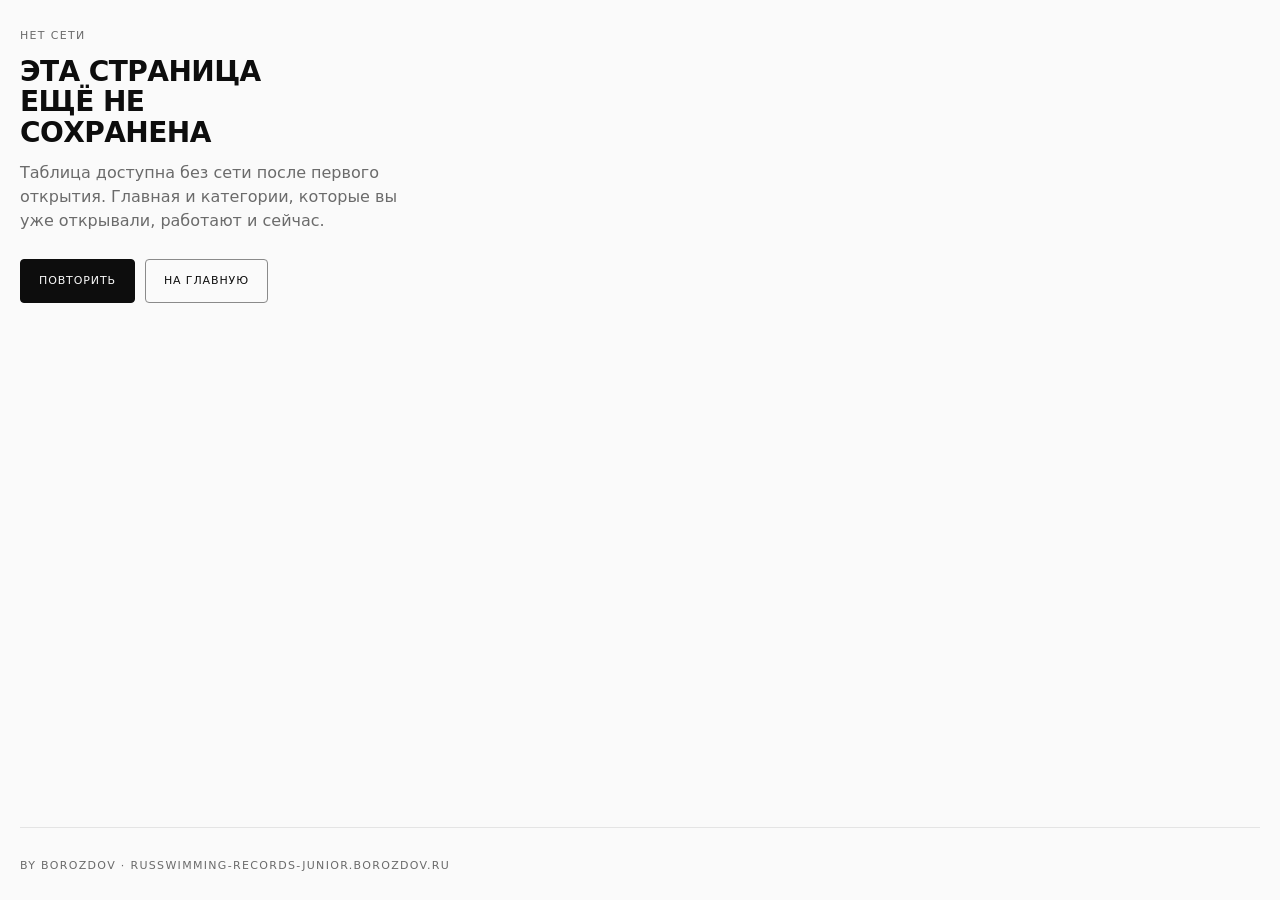
<file: public/offline.html>
<!doctype html>
<html lang="ru" class="no-js" data-theme="obsidian">
<head>
<meta charset="utf-8">
<meta name="viewport" content="width=device-width, initial-scale=1, viewport-fit=cover">
<meta name="theme-color" id="theme-color" content="#0d0d0d">
<script>
(function () {
  var d = document.documentElement;
  d.classList.remove("no-js");
  var lik = "obsidian";
  try {
    var saved = localStorage.getItem("lik");
    if (saved === "titan" || saved === "obsidian") lik = saved;
    else if (window.matchMedia("(prefers-color-scheme: light)").matches) lik = "titan";
  } catch (e) {}
  d.setAttribute("data-theme", lik);
  var m = document.getElementById("theme-color");
  if (m) m.setAttribute("content", lik === "titan" ? "#fafafa" : "#0d0d0d");
})();
</script>
<title>Нет сети — Юношеские рекорды России по плаванию</title>
<meta name="description" content="Нет соединения с сетью. Таблица рекордов откроется, когда связь вернётся.">
<meta name="robots" content="noindex">
<style>
:root,[data-theme=obsidian]{color-scheme:dark;--canvas:#0d0d0d;--ink:#fafafa;--slate:#8a8a8a;--strong:#6b6b6b;--hairline:#2e2e2e}
[data-theme=titan]{color-scheme:light;--canvas:#fafafa;--ink:#0d0d0d;--slate:#6b6b6b;--strong:#8a8a8a;--hairline:#e4e4e4}
*{box-sizing:border-box;margin:0}
body{min-height:100dvh;display:flex;flex-direction:column;background:var(--canvas);color:var(--ink);font:16px/1.5 Inter,ui-sans-serif,system-ui,-apple-system,"Segoe UI",Roboto,sans-serif;-webkit-font-smoothing:antialiased;padding:max(28px,env(safe-area-inset-top)) max(20px,env(safe-area-inset-right)) max(24px,env(safe-area-inset-bottom)) max(20px,env(safe-area-inset-left))}
.label{font-size:11px;font-weight:500;letter-spacing:.12em;text-transform:uppercase;color:var(--slate)}
h1{font-size:28px;line-height:1.1;letter-spacing:-.02em;text-transform:uppercase;margin:12px 0 12px;max-width:16ch}
p{color:var(--slate);max-width:38ch}
.row{display:flex;flex-wrap:wrap;gap:10px;margin-top:26px}
.btn{display:inline-flex;align-items:center;justify-content:center;min-height:44px;padding:0 18px;font:inherit;font-size:11px;font-weight:500;letter-spacing:.08em;text-transform:uppercase;color:var(--ink);background:transparent;border:1px solid var(--strong);border-radius:4px;text-decoration:none;cursor:pointer;-webkit-tap-highlight-color:transparent}
.btn-primary{background:var(--ink);color:var(--canvas);border-color:var(--ink)}
footer{margin-top:auto;padding-top:24px;border-top:1px solid var(--hairline)}
</style>
</head>
<body>
<main>
<p class="label">Нет сети</p>
<h1>Эта страница ещё не сохранена</h1>
<p>Таблица доступна без сети после первого открытия. Главная и категории, которые вы уже открывали, работают и сейчас.</p>
<div class="row"><button class="btn btn-primary" type="button" onclick="location.reload()">Повторить</button><a class="btn" href="/">На главную</a></div>
</main>
<footer><span class="label">By Borozdov · russwimming-records-junior.borozdov.ru</span></footer>
</body>
</html>
</file>
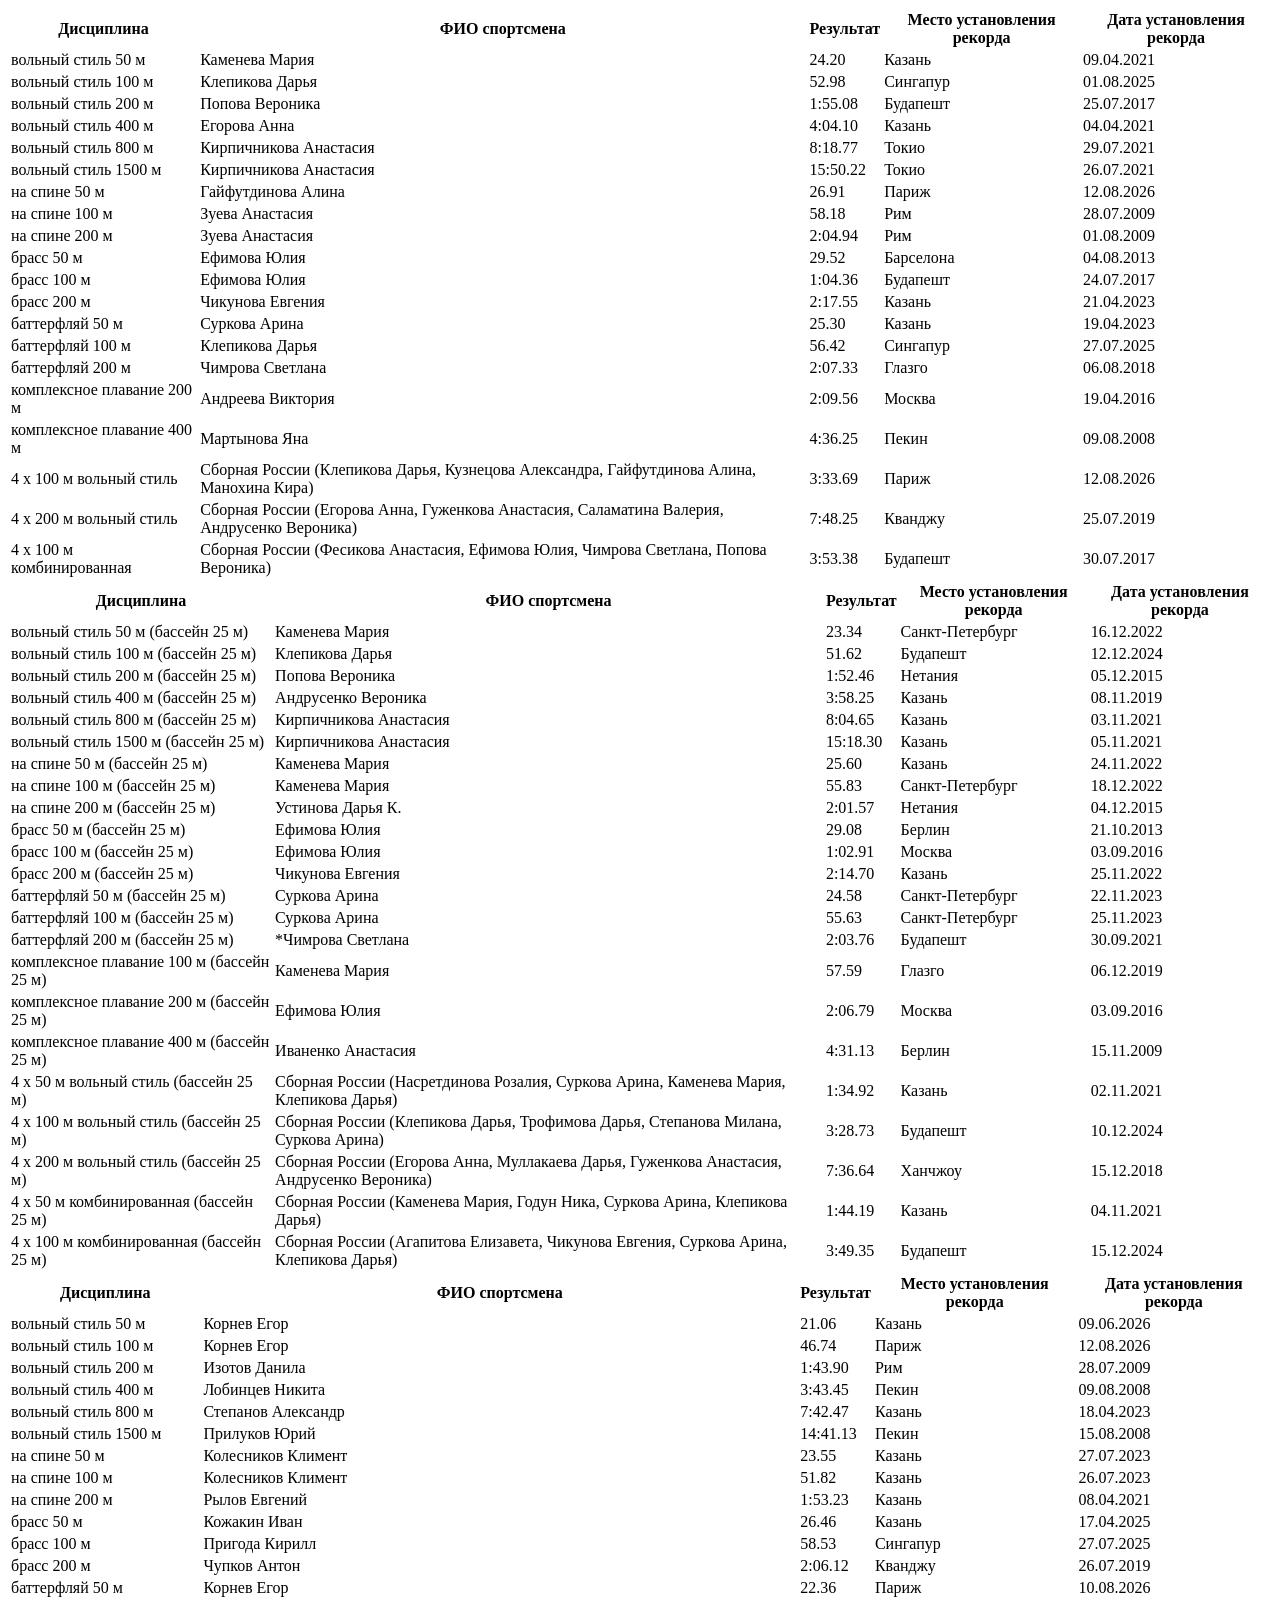
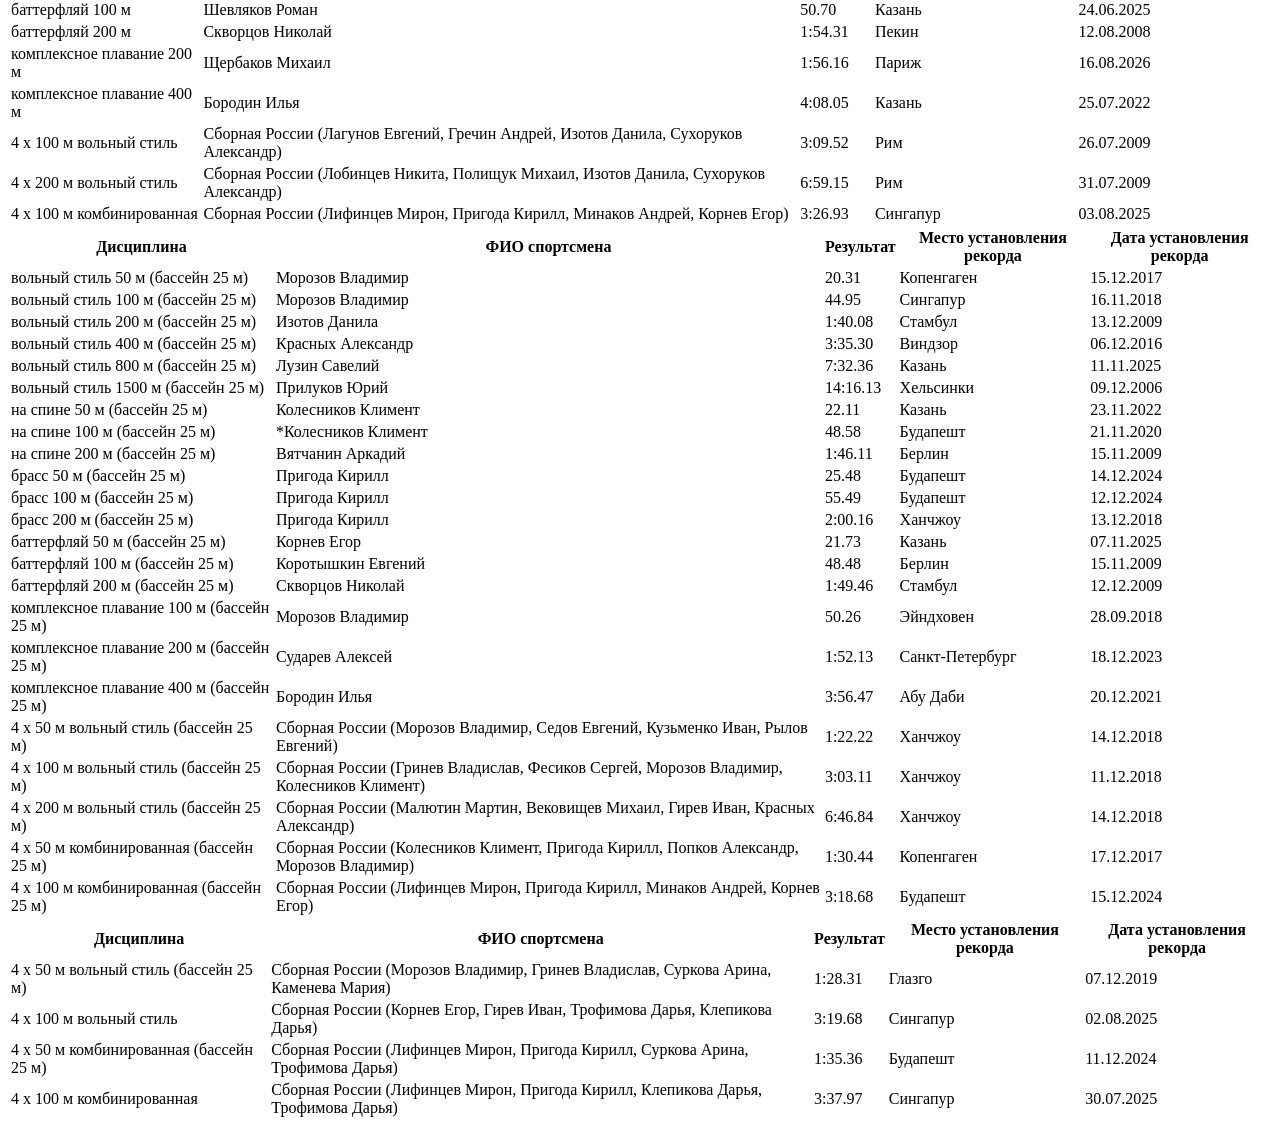
<file: tests/fixtures/russia.html>
<!doctype html>
<html lang="ru"><head><meta charset="utf-8">
<title>Фикстур: срез russwimming.ru/records/russia/ на 2026-08-28</title>
</head><body>
<table class="table table-rating" id="js-table-to-print">
<tbody>
<tr class="table__head">
<th class="table__cell">Дисциплина</th>
<th class="table__cell table-rating__person table__person">ФИО спортсмена</th>
<th class="table__cell">Результат</th>
<th class="table__cell">Место установления рекорда</th>
<th class="table__cell">Дата установления рекорда</th>
</tr>
<tr class="table__row" id="bx_651765591_9754">
<td class="table__cell">
<div class="table__text">вольный стиль 50 м</div>
</td>
<td class="table__cell table-rating__person table__person">
<div class="table__text">Каменева Мария</div>
</td>
<td class="table__cell">
<div class="table__text">24.20</div>
</td>
<td class="table__cell">
<div class="table__text">Казань</div>
</td>
<td class="table__cell">
<div class="table__text">09.04.2021</div>
</td>
</tr>
<tr class="table__row" id="bx_651765591_9755">
<td class="table__cell">
<div class="table__text">вольный стиль 100 м</div>
</td>
<td class="table__cell table-rating__person table__person">
<div class="table__text">Клепикова Дарья</div>
</td>
<td class="table__cell">
<div class="table__text">52.98</div>
</td>
<td class="table__cell">
<div class="table__text">Сингапур</div>
</td>
<td class="table__cell">
<div class="table__text">01.08.2025</div>
</td>
</tr>
<tr class="table__row" id="bx_651765591_9756">
<td class="table__cell">
<div class="table__text">вольный стиль 200 м</div>
</td>
<td class="table__cell table-rating__person table__person">
<div class="table__text">Попова Вероника</div>
</td>
<td class="table__cell">
<div class="table__text"> 1:55.08</div>
</td>
<td class="table__cell">
<div class="table__text">Будапешт</div>
</td>
<td class="table__cell">
<div class="table__text">25.07.2017</div>
</td>
</tr>
<tr class="table__row" id="bx_651765591_9757">
<td class="table__cell">
<div class="table__text">вольный стиль 400 м </div>
</td>
<td class="table__cell table-rating__person table__person">
<div class="table__text">Егорова Анна</div>
</td>
<td class="table__cell">
<div class="table__text"> 4:04.10</div>
</td>
<td class="table__cell">
<div class="table__text">Казань</div>
</td>
<td class="table__cell">
<div class="table__text">04.04.2021</div>
</td>
</tr>
<tr class="table__row" id="bx_651765591_9758">
<td class="table__cell">
<div class="table__text">вольный стиль 800 м</div>
</td>
<td class="table__cell table-rating__person table__person">
<div class="table__text">Кирпичникова Анастасия</div>
</td>
<td class="table__cell">
<div class="table__text"> 8:18.77</div>
</td>
<td class="table__cell">
<div class="table__text">Токио</div>
</td>
<td class="table__cell">
<div class="table__text">29.07.2021</div>
</td>
</tr>
<tr class="table__row" id="bx_651765591_9759">
<td class="table__cell">
<div class="table__text">вольный стиль 1500 м</div>
</td>
<td class="table__cell table-rating__person table__person">
<div class="table__text">Кирпичникова Анастасия</div>
</td>
<td class="table__cell">
<div class="table__text">15:50.22</div>
</td>
<td class="table__cell">
<div class="table__text">Токио</div>
</td>
<td class="table__cell">
<div class="table__text">26.07.2021</div>
</td>
</tr>
<tr class="table__row" id="bx_651765591_9760">
<td class="table__cell">
<div class="table__text">на спине 50 м </div>
</td>
<td class="table__cell table-rating__person table__person">
<div class="table__text">Гайфутдинова Алина</div>
</td>
<td class="table__cell">
<div class="table__text">26.91</div>
</td>
<td class="table__cell">
<div class="table__text">Париж</div>
</td>
<td class="table__cell">
<div class="table__text">12.08.2026</div>
</td>
</tr>
<tr class="table__row" id="bx_651765591_9761">
<td class="table__cell">
<div class="table__text">на спине 100 м</div>
</td>
<td class="table__cell table-rating__person table__person">
<div class="table__text">Зуева Анастасия</div>
</td>
<td class="table__cell">
<div class="table__text">58.18</div>
</td>
<td class="table__cell">
<div class="table__text">Рим</div>
</td>
<td class="table__cell">
<div class="table__text">28.07.2009</div>
</td>
</tr>
<tr class="table__row" id="bx_651765591_9762">
<td class="table__cell">
<div class="table__text">на спине 200 м</div>
</td>
<td class="table__cell table-rating__person table__person">
<div class="table__text">Зуева Анастасия</div>
</td>
<td class="table__cell">
<div class="table__text"> 2:04.94</div>
</td>
<td class="table__cell">
<div class="table__text">Рим</div>
</td>
<td class="table__cell">
<div class="table__text">01.08.2009</div>
</td>
</tr>
<tr class="table__row" id="bx_651765591_9763">
<td class="table__cell">
<div class="table__text">брасс 50 м</div>
</td>
<td class="table__cell table-rating__person table__person">
<div class="table__text">Ефимова Юлия</div>
</td>
<td class="table__cell">
<div class="table__text">29.52</div>
</td>
<td class="table__cell">
<div class="table__text">Барселона</div>
</td>
<td class="table__cell">
<div class="table__text">04.08.2013</div>
</td>
</tr>
<tr class="table__row" id="bx_651765591_9764">
<td class="table__cell">
<div class="table__text">брасс 100 м</div>
</td>
<td class="table__cell table-rating__person table__person">
<div class="table__text">Ефимова Юлия</div>
</td>
<td class="table__cell">
<div class="table__text"> 1:04.36</div>
</td>
<td class="table__cell">
<div class="table__text">Будапешт</div>
</td>
<td class="table__cell">
<div class="table__text">24.07.2017</div>
</td>
</tr>
<tr class="table__row" id="bx_651765591_9765">
<td class="table__cell">
<div class="table__text">брасс 200 м</div>
</td>
<td class="table__cell table-rating__person table__person">
<div class="table__text">Чикунова Евгения</div>
</td>
<td class="table__cell">
<div class="table__text"> 2:17.55</div>
</td>
<td class="table__cell">
<div class="table__text">Казань</div>
</td>
<td class="table__cell">
<div class="table__text">21.04.2023</div>
</td>
</tr>
<tr class="table__row" id="bx_651765591_9766">
<td class="table__cell">
<div class="table__text">баттерфляй 50 м</div>
</td>
<td class="table__cell table-rating__person table__person">
<div class="table__text">Суркова Арина</div>
</td>
<td class="table__cell">
<div class="table__text">25.30</div>
</td>
<td class="table__cell">
<div class="table__text">Казань</div>
</td>
<td class="table__cell">
<div class="table__text">19.04.2023</div>
</td>
</tr>
<tr class="table__row" id="bx_651765591_9767">
<td class="table__cell">
<div class="table__text">баттерфляй 100 м</div>
</td>
<td class="table__cell table-rating__person table__person">
<div class="table__text">Клепикова Дарья</div>
</td>
<td class="table__cell">
<div class="table__text">56.42</div>
</td>
<td class="table__cell">
<div class="table__text">Сингапур</div>
</td>
<td class="table__cell">
<div class="table__text">27.07.2025</div>
</td>
</tr>
<tr class="table__row" id="bx_651765591_9768">
<td class="table__cell">
<div class="table__text">баттерфляй 200 м</div>
</td>
<td class="table__cell table-rating__person table__person">
<div class="table__text">Чимрова Светлана</div>
</td>
<td class="table__cell">
<div class="table__text"> 2:07.33</div>
</td>
<td class="table__cell">
<div class="table__text">Глазго</div>
</td>
<td class="table__cell">
<div class="table__text">06.08.2018</div>
</td>
</tr>
<tr class="table__row" id="bx_651765591_9769">
<td class="table__cell">
<div class="table__text">комплексное плавание 200 м</div>
</td>
<td class="table__cell table-rating__person table__person">
<div class="table__text">Андреева Виктория</div>
</td>
<td class="table__cell">
<div class="table__text"> 2:09.56</div>
</td>
<td class="table__cell">
<div class="table__text">Москва</div>
</td>
<td class="table__cell">
<div class="table__text">19.04.2016</div>
</td>
</tr>
<tr class="table__row" id="bx_651765591_9770">
<td class="table__cell">
<div class="table__text">комплексное плавание 400 м</div>
</td>
<td class="table__cell table-rating__person table__person">
<div class="table__text">Мартынова Яна</div>
</td>
<td class="table__cell">
<div class="table__text"> 4:36.25</div>
</td>
<td class="table__cell">
<div class="table__text">Пекин</div>
</td>
<td class="table__cell">
<div class="table__text">09.08.2008</div>
</td>
</tr>
<tr class="table__row" id="bx_651765591_9771">
<td class="table__cell">
<div class="table__text">4 х 100 м вольный стиль</div>
</td>
<td class="table__cell table-rating__person table__person">
<div class="table__text">Сборная России (Клепикова Дарья, Кузнецова Александра, Гайфутдинова Алина, Манохина Кира)</div>
</td>
<td class="table__cell">
<div class="table__text"> 3:33.69</div>
</td>
<td class="table__cell">
<div class="table__text">Париж</div>
</td>
<td class="table__cell">
<div class="table__text">12.08.2026</div>
</td>
</tr>
<tr class="table__row" id="bx_651765591_9772">
<td class="table__cell">
<div class="table__text">4 х 200 м вольный стиль</div>
</td>
<td class="table__cell table-rating__person table__person">
<div class="table__text">Сборная России (Егорова Анна, Гуженкова Анастасия, Саламатина Валерия, Андрусенко Вероника)</div>
</td>
<td class="table__cell">
<div class="table__text"> 7:48.25</div>
</td>
<td class="table__cell">
<div class="table__text">Кванджу</div>
</td>
<td class="table__cell">
<div class="table__text">25.07.2019</div>
</td>
</tr>
<tr class="table__row" id="bx_651765591_9773">
<td class="table__cell">
<div class="table__text">4 х 100 м комбинированная</div>
</td>
<td class="table__cell table-rating__person table__person">
<div class="table__text">Сборная России (Фесикова Анастасия, Ефимова Юлия, Чимрова Светлана, Попова Вероника)</div>
</td>
<td class="table__cell">
<div class="table__text"> 3:53.38</div>
</td>
<td class="table__cell">
<div class="table__text">Будапешт</div>
</td>
<td class="table__cell">
<div class="table__text">30.07.2017</div>
</td>
</tr>
</tbody>
</table>
<table class="table table-rating" id="js-table-to-print">
<tbody>
<tr class="table__head">
<th class="table__cell">Дисциплина</th>
<th class="table__cell table-rating__person table__person">ФИО спортсмена</th>
<th class="table__cell">Результат</th>
<th class="table__cell">Место установления рекорда</th>
<th class="table__cell">Дата установления рекорда</th>
</tr>
<tr class="table__row" id="bx_651765591_9842">
<td class="table__cell">
<div class="table__text">вольный стиль 50 м (бассейн 25 м)</div>
</td>
<td class="table__cell table-rating__person table__person">
<div class="table__text">Каменева Мария</div>
</td>
<td class="table__cell">
<div class="table__text">23.34</div>
</td>
<td class="table__cell">
<div class="table__text">Санкт-Петербург</div>
</td>
<td class="table__cell">
<div class="table__text">16.12.2022</div>
</td>
</tr>
<tr class="table__row" id="bx_651765591_9843">
<td class="table__cell">
<div class="table__text">вольный стиль 100 м (бассейн 25 м)</div>
</td>
<td class="table__cell table-rating__person table__person">
<div class="table__text">Клепикова Дарья</div>
</td>
<td class="table__cell">
<div class="table__text">51.62</div>
</td>
<td class="table__cell">
<div class="table__text">Будапешт</div>
</td>
<td class="table__cell">
<div class="table__text">12.12.2024</div>
</td>
</tr>
<tr class="table__row" id="bx_651765591_9844">
<td class="table__cell">
<div class="table__text">вольный стиль 200 м (бассейн 25 м)</div>
</td>
<td class="table__cell table-rating__person table__person">
<div class="table__text">Попова Вероника</div>
</td>
<td class="table__cell">
<div class="table__text"> 1:52.46</div>
</td>
<td class="table__cell">
<div class="table__text">Нетания</div>
</td>
<td class="table__cell">
<div class="table__text">05.12.2015</div>
</td>
</tr>
<tr class="table__row" id="bx_651765591_9845">
<td class="table__cell">
<div class="table__text">вольный стиль 400 м (бассейн 25 м)</div>
</td>
<td class="table__cell table-rating__person table__person">
<div class="table__text">Андрусенко Вероника</div>
</td>
<td class="table__cell">
<div class="table__text"> 3:58.25</div>
</td>
<td class="table__cell">
<div class="table__text">Казань</div>
</td>
<td class="table__cell">
<div class="table__text">08.11.2019</div>
</td>
</tr>
<tr class="table__row" id="bx_651765591_9846">
<td class="table__cell">
<div class="table__text">вольный стиль 800 м (бассейн 25 м)</div>
</td>
<td class="table__cell table-rating__person table__person">
<div class="table__text">Кирпичникова Анастасия</div>
</td>
<td class="table__cell">
<div class="table__text"> 8:04.65</div>
</td>
<td class="table__cell">
<div class="table__text">Казань</div>
</td>
<td class="table__cell">
<div class="table__text">03.11.2021</div>
</td>
</tr>
<tr class="table__row" id="bx_651765591_9847">
<td class="table__cell">
<div class="table__text">вольный стиль 1500 м (бассейн 25 м)</div>
</td>
<td class="table__cell table-rating__person table__person">
<div class="table__text">Кирпичникова Анастасия</div>
</td>
<td class="table__cell">
<div class="table__text">15:18.30</div>
</td>
<td class="table__cell">
<div class="table__text">Казань</div>
</td>
<td class="table__cell">
<div class="table__text">05.11.2021</div>
</td>
</tr>
<tr class="table__row" id="bx_651765591_9848">
<td class="table__cell">
<div class="table__text">на спине 50 м (бассейн 25 м)</div>
</td>
<td class="table__cell table-rating__person table__person">
<div class="table__text">Каменева Мария</div>
</td>
<td class="table__cell">
<div class="table__text">25.60</div>
</td>
<td class="table__cell">
<div class="table__text">Казань</div>
</td>
<td class="table__cell">
<div class="table__text">24.11.2022</div>
</td>
</tr>
<tr class="table__row" id="bx_651765591_9849">
<td class="table__cell">
<div class="table__text">на спине 100 м (бассейн 25 м)</div>
</td>
<td class="table__cell table-rating__person table__person">
<div class="table__text">Каменева Мария</div>
</td>
<td class="table__cell">
<div class="table__text">55.83</div>
</td>
<td class="table__cell">
<div class="table__text">Санкт-Петербург</div>
</td>
<td class="table__cell">
<div class="table__text">18.12.2022</div>
</td>
</tr>
<tr class="table__row" id="bx_651765591_9850">
<td class="table__cell">
<div class="table__text">на спине 200 м (бассейн 25 м)</div>
</td>
<td class="table__cell table-rating__person table__person">
<div class="table__text">Устинова Дарья К.</div>
</td>
<td class="table__cell">
<div class="table__text"> 2:01.57</div>
</td>
<td class="table__cell">
<div class="table__text">Нетания</div>
</td>
<td class="table__cell">
<div class="table__text">04.12.2015</div>
</td>
</tr>
<tr class="table__row" id="bx_651765591_9851">
<td class="table__cell">
<div class="table__text">брасс 50 м  (бассейн 25 м)</div>
</td>
<td class="table__cell table-rating__person table__person">
<div class="table__text">Ефимова Юлия</div>
</td>
<td class="table__cell">
<div class="table__text">29.08</div>
</td>
<td class="table__cell">
<div class="table__text">Берлин</div>
</td>
<td class="table__cell">
<div class="table__text">21.10.2013</div>
</td>
</tr>
<tr class="table__row" id="bx_651765591_9852">
<td class="table__cell">
<div class="table__text">брасс 100 м (бассейн 25 м)</div>
</td>
<td class="table__cell table-rating__person table__person">
<div class="table__text">Ефимова Юлия</div>
</td>
<td class="table__cell">
<div class="table__text"> 1:02.91</div>
</td>
<td class="table__cell">
<div class="table__text">Москва</div>
</td>
<td class="table__cell">
<div class="table__text">03.09.2016</div>
</td>
</tr>
<tr class="table__row" id="bx_651765591_9853">
<td class="table__cell">
<div class="table__text">брасс 200 м (бассейн 25 м)</div>
</td>
<td class="table__cell table-rating__person table__person">
<div class="table__text">Чикунова Евгения</div>
</td>
<td class="table__cell">
<div class="table__text"> 2:14.70</div>
</td>
<td class="table__cell">
<div class="table__text">Казань</div>
</td>
<td class="table__cell">
<div class="table__text">25.11.2022</div>
</td>
</tr>
<tr class="table__row" id="bx_651765591_9854">
<td class="table__cell">
<div class="table__text">баттерфляй 50 м (бассейн 25 м)</div>
</td>
<td class="table__cell table-rating__person table__person">
<div class="table__text">Суркова Арина</div>
</td>
<td class="table__cell">
<div class="table__text">24.58</div>
</td>
<td class="table__cell">
<div class="table__text">Санкт-Петербург</div>
</td>
<td class="table__cell">
<div class="table__text">22.11.2023</div>
</td>
</tr>
<tr class="table__row" id="bx_651765591_9855">
<td class="table__cell">
<div class="table__text">баттерфляй 100 м (бассейн 25 м)</div>
</td>
<td class="table__cell table-rating__person table__person">
<div class="table__text">Суркова Арина</div>
</td>
<td class="table__cell">
<div class="table__text">55.63</div>
</td>
<td class="table__cell">
<div class="table__text">Санкт-Петербург</div>
</td>
<td class="table__cell">
<div class="table__text">25.11.2023</div>
</td>
</tr>
<tr class="table__row" id="bx_651765591_9856">
<td class="table__cell">
<div class="table__text">баттерфляй 200 м (бассейн 25 м)</div>
</td>
<td class="table__cell table-rating__person table__person">
<div class="table__text">*Чимрова Светлана</div>
</td>
<td class="table__cell">
<div class="table__text"> 2:03.76</div>
</td>
<td class="table__cell">
<div class="table__text">Будапешт</div>
</td>
<td class="table__cell">
<div class="table__text">30.09.2021</div>
</td>
</tr>
<tr class="table__row" id="bx_651765591_9857">
<td class="table__cell">
<div class="table__text">комплексное плавание 100 м (бассейн 25 м)</div>
</td>
<td class="table__cell table-rating__person table__person">
<div class="table__text">Каменева Мария</div>
</td>
<td class="table__cell">
<div class="table__text">57.59</div>
</td>
<td class="table__cell">
<div class="table__text">Глазго</div>
</td>
<td class="table__cell">
<div class="table__text">06.12.2019</div>
</td>
</tr>
<tr class="table__row" id="bx_651765591_9858">
<td class="table__cell">
<div class="table__text">комплексное плавание 200 м (бассейн 25 м)</div>
</td>
<td class="table__cell table-rating__person table__person">
<div class="table__text">Ефимова Юлия</div>
</td>
<td class="table__cell">
<div class="table__text"> 2:06.79</div>
</td>
<td class="table__cell">
<div class="table__text">Москва</div>
</td>
<td class="table__cell">
<div class="table__text">03.09.2016</div>
</td>
</tr>
<tr class="table__row" id="bx_651765591_9859">
<td class="table__cell">
<div class="table__text">комплексное плавание 400 м (бассейн 25 м)</div>
</td>
<td class="table__cell table-rating__person table__person">
<div class="table__text">Иваненко Анастасия</div>
</td>
<td class="table__cell">
<div class="table__text"> 4:31.13</div>
</td>
<td class="table__cell">
<div class="table__text">Берлин</div>
</td>
<td class="table__cell">
<div class="table__text">15.11.2009</div>
</td>
</tr>
<tr class="table__row" id="bx_651765591_9860">
<td class="table__cell">
<div class="table__text">4 х 50 м вольный стиль (бассейн 25 м)</div>
</td>
<td class="table__cell table-rating__person table__person">
<div class="table__text">Сборная России (Насретдинова Розалия, Суркова Арина, Каменева Мария, Клепикова Дарья)</div>
</td>
<td class="table__cell">
<div class="table__text"> 1:34.92</div>
</td>
<td class="table__cell">
<div class="table__text">Казань</div>
</td>
<td class="table__cell">
<div class="table__text">02.11.2021</div>
</td>
</tr>
<tr class="table__row" id="bx_651765591_9861">
<td class="table__cell">
<div class="table__text">4 х 100 м вольный стиль (бассейн 25 м)</div>
</td>
<td class="table__cell table-rating__person table__person">
<div class="table__text">Сборная России (Клепикова Дарья, Трофимова Дарья, Степанова Милана, Суркова Арина)</div>
</td>
<td class="table__cell">
<div class="table__text"> 3:28.73</div>
</td>
<td class="table__cell">
<div class="table__text">Будапешт</div>
</td>
<td class="table__cell">
<div class="table__text">10.12.2024</div>
</td>
</tr>
<tr class="table__row" id="bx_651765591_9862">
<td class="table__cell">
<div class="table__text">4 х 200 м вольный стиль (бассейн 25 м)</div>
</td>
<td class="table__cell table-rating__person table__person">
<div class="table__text">Сборная России (Егорова Анна, Муллакаева Дарья, Гуженкова Анастасия, Андрусенко Вероника)</div>
</td>
<td class="table__cell">
<div class="table__text"> 7:36.64</div>
</td>
<td class="table__cell">
<div class="table__text">Ханчжоу</div>
</td>
<td class="table__cell">
<div class="table__text">15.12.2018</div>
</td>
</tr>
<tr class="table__row" id="bx_651765591_9863">
<td class="table__cell">
<div class="table__text">4 х 50 м комбинированная (бассейн 25 м)</div>
</td>
<td class="table__cell table-rating__person table__person">
<div class="table__text">Сборная России (Каменева Мария, Годун Ника, Суркова Арина, Клепикова Дарья)</div>
</td>
<td class="table__cell">
<div class="table__text"> 1:44.19</div>
</td>
<td class="table__cell">
<div class="table__text">Казань</div>
</td>
<td class="table__cell">
<div class="table__text">04.11.2021</div>
</td>
</tr>
<tr class="table__row" id="bx_651765591_9864">
<td class="table__cell">
<div class="table__text">4 х 100 м комбинированная (бассейн 25 м)</div>
</td>
<td class="table__cell table-rating__person table__person">
<div class="table__text">Сборная России (Агапитова Елизавета, Чикунова Евгения, Суркова Арина, Клепикова Дарья)</div>
</td>
<td class="table__cell">
<div class="table__text"> 3:49.35</div>
</td>
<td class="table__cell">
<div class="table__text">Будапешт</div>
</td>
<td class="table__cell">
<div class="table__text">15.12.2024</div>
</td>
</tr>
</tbody>
</table>
<table class="table table-rating" id="js-table-to-print">
<tbody>
<tr class="table__head">
<th class="table__cell">Дисциплина</th>
<th class="table__cell table-rating__person table__person">ФИО спортсмена</th>
<th class="table__cell">Результат</th>
<th class="table__cell">Место установления рекорда</th>
<th class="table__cell">Дата установления рекорда</th>
</tr>
<tr class="table__row" id="bx_651765591_9733">
<td class="table__cell">
<div class="table__text">вольный стиль 50 м</div>
</td>
<td class="table__cell table-rating__person table__person">
<div class="table__text">Корнев Егор</div>
</td>
<td class="table__cell">
<div class="table__text">21.06</div>
</td>
<td class="table__cell">
<div class="table__text">Казань</div>
</td>
<td class="table__cell">
<div class="table__text">09.06.2026</div>
</td>
</tr>
<tr class="table__row" id="bx_651765591_9734">
<td class="table__cell">
<div class="table__text">вольный стиль 100 м</div>
</td>
<td class="table__cell table-rating__person table__person">
<div class="table__text">Корнев Егор</div>
</td>
<td class="table__cell">
<div class="table__text">46.74</div>
</td>
<td class="table__cell">
<div class="table__text">Париж</div>
</td>
<td class="table__cell">
<div class="table__text">12.08.2026</div>
</td>
</tr>
<tr class="table__row" id="bx_651765591_9735">
<td class="table__cell">
<div class="table__text">вольный стиль 200 м</div>
</td>
<td class="table__cell table-rating__person table__person">
<div class="table__text">Изотов Данила</div>
</td>
<td class="table__cell">
<div class="table__text"> 1:43.90</div>
</td>
<td class="table__cell">
<div class="table__text">Рим</div>
</td>
<td class="table__cell">
<div class="table__text">28.07.2009</div>
</td>
</tr>
<tr class="table__row" id="bx_651765591_9736">
<td class="table__cell">
<div class="table__text">вольный стиль 400 м </div>
</td>
<td class="table__cell table-rating__person table__person">
<div class="table__text">Лобинцев Никита</div>
</td>
<td class="table__cell">
<div class="table__text"> 3:43.45</div>
</td>
<td class="table__cell">
<div class="table__text">Пекин</div>
</td>
<td class="table__cell">
<div class="table__text">09.08.2008</div>
</td>
</tr>
<tr class="table__row" id="bx_651765591_9737">
<td class="table__cell">
<div class="table__text">вольный стиль 800 м</div>
</td>
<td class="table__cell table-rating__person table__person">
<div class="table__text">Степанов Александр</div>
</td>
<td class="table__cell">
<div class="table__text"> 7:42.47</div>
</td>
<td class="table__cell">
<div class="table__text">Казань</div>
</td>
<td class="table__cell">
<div class="table__text">18.04.2023</div>
</td>
</tr>
<tr class="table__row" id="bx_651765591_9738">
<td class="table__cell">
<div class="table__text">вольный стиль 1500 м</div>
</td>
<td class="table__cell table-rating__person table__person">
<div class="table__text">Прилуков Юрий</div>
</td>
<td class="table__cell">
<div class="table__text">14:41.13</div>
</td>
<td class="table__cell">
<div class="table__text">Пекин</div>
</td>
<td class="table__cell">
<div class="table__text">15.08.2008</div>
</td>
</tr>
<tr class="table__row" id="bx_651765591_9739">
<td class="table__cell">
<div class="table__text">на спине 50 м </div>
</td>
<td class="table__cell table-rating__person table__person">
<div class="table__text">Колесников Климент</div>
</td>
<td class="table__cell">
<div class="table__text">23.55</div>
</td>
<td class="table__cell">
<div class="table__text">Казань</div>
</td>
<td class="table__cell">
<div class="table__text">27.07.2023</div>
</td>
</tr>
<tr class="table__row" id="bx_651765591_9740">
<td class="table__cell">
<div class="table__text">на спине 100 м</div>
</td>
<td class="table__cell table-rating__person table__person">
<div class="table__text">Колесников Климент</div>
</td>
<td class="table__cell">
<div class="table__text">51.82</div>
</td>
<td class="table__cell">
<div class="table__text">Казань</div>
</td>
<td class="table__cell">
<div class="table__text">26.07.2023</div>
</td>
</tr>
<tr class="table__row" id="bx_651765591_9741">
<td class="table__cell">
<div class="table__text">на спине 200 м</div>
</td>
<td class="table__cell table-rating__person table__person">
<div class="table__text">Рылов Евгений</div>
</td>
<td class="table__cell">
<div class="table__text"> 1:53.23</div>
</td>
<td class="table__cell">
<div class="table__text">Казань</div>
</td>
<td class="table__cell">
<div class="table__text">08.04.2021</div>
</td>
</tr>
<tr class="table__row" id="bx_651765591_9742">
<td class="table__cell">
<div class="table__text">брасс 50 м</div>
</td>
<td class="table__cell table-rating__person table__person">
<div class="table__text">Кожакин Иван</div>
</td>
<td class="table__cell">
<div class="table__text">26.46</div>
</td>
<td class="table__cell">
<div class="table__text">Казань</div>
</td>
<td class="table__cell">
<div class="table__text">17.04.2025</div>
</td>
</tr>
<tr class="table__row" id="bx_651765591_9743">
<td class="table__cell">
<div class="table__text">брасс 100 м</div>
</td>
<td class="table__cell table-rating__person table__person">
<div class="table__text">Пригода Кирилл</div>
</td>
<td class="table__cell">
<div class="table__text">58.53</div>
</td>
<td class="table__cell">
<div class="table__text">Сингапур</div>
</td>
<td class="table__cell">
<div class="table__text">27.07.2025</div>
</td>
</tr>
<tr class="table__row" id="bx_651765591_9744">
<td class="table__cell">
<div class="table__text">брасс 200 м</div>
</td>
<td class="table__cell table-rating__person table__person">
<div class="table__text">Чупков Антон</div>
</td>
<td class="table__cell">
<div class="table__text"> 2:06.12</div>
</td>
<td class="table__cell">
<div class="table__text">Кванджу</div>
</td>
<td class="table__cell">
<div class="table__text">26.07.2019</div>
</td>
</tr>
<tr class="table__row" id="bx_651765591_9745">
<td class="table__cell">
<div class="table__text">баттерфляй 50 м</div>
</td>
<td class="table__cell table-rating__person table__person">
<div class="table__text">Корнев Егор</div>
</td>
<td class="table__cell">
<div class="table__text">22.36</div>
</td>
<td class="table__cell">
<div class="table__text">Париж</div>
</td>
<td class="table__cell">
<div class="table__text">10.08.2026</div>
</td>
</tr>
<tr class="table__row" id="bx_651765591_9746">
<td class="table__cell">
<div class="table__text">баттерфляй 100 м</div>
</td>
<td class="table__cell table-rating__person table__person">
<div class="table__text">Шевляков Роман</div>
</td>
<td class="table__cell">
<div class="table__text">50.70</div>
</td>
<td class="table__cell">
<div class="table__text">Казань</div>
</td>
<td class="table__cell">
<div class="table__text">24.06.2025</div>
</td>
</tr>
<tr class="table__row" id="bx_651765591_9747">
<td class="table__cell">
<div class="table__text">баттерфляй 200 м</div>
</td>
<td class="table__cell table-rating__person table__person">
<div class="table__text">Скворцов Николай</div>
</td>
<td class="table__cell">
<div class="table__text"> 1:54.31</div>
</td>
<td class="table__cell">
<div class="table__text">Пекин</div>
</td>
<td class="table__cell">
<div class="table__text">12.08.2008</div>
</td>
</tr>
<tr class="table__row" id="bx_651765591_9748">
<td class="table__cell">
<div class="table__text">комплексное плавание 200 м</div>
</td>
<td class="table__cell table-rating__person table__person">
<div class="table__text">Щербаков Михаил</div>
</td>
<td class="table__cell">
<div class="table__text"> 1:56.16</div>
</td>
<td class="table__cell">
<div class="table__text">Париж</div>
</td>
<td class="table__cell">
<div class="table__text">16.08.2026</div>
</td>
</tr>
<tr class="table__row" id="bx_651765591_9749">
<td class="table__cell">
<div class="table__text">комплексное плавание 400 м</div>
</td>
<td class="table__cell table-rating__person table__person">
<div class="table__text">Бородин Илья</div>
</td>
<td class="table__cell">
<div class="table__text"> 4:08.05</div>
</td>
<td class="table__cell">
<div class="table__text">Казань</div>
</td>
<td class="table__cell">
<div class="table__text">25.07.2022</div>
</td>
</tr>
<tr class="table__row" id="bx_651765591_9750">
<td class="table__cell">
<div class="table__text">4 х 100 м вольный стиль</div>
</td>
<td class="table__cell table-rating__person table__person">
<div class="table__text">Сборная России (Лагунов Евгений, Гречин Андрей, Изотов Данила, Сухоруков Александр)</div>
</td>
<td class="table__cell">
<div class="table__text"> 3:09.52</div>
</td>
<td class="table__cell">
<div class="table__text">Рим</div>
</td>
<td class="table__cell">
<div class="table__text">26.07.2009</div>
</td>
</tr>
<tr class="table__row" id="bx_651765591_9752">
<td class="table__cell">
<div class="table__text">4 х 200 м вольный стиль</div>
</td>
<td class="table__cell table-rating__person table__person">
<div class="table__text">Сборная России (Лобинцев Никита, Полищук Михаил, Изотов Данила, Сухоруков Александр)</div>
</td>
<td class="table__cell">
<div class="table__text"> 6:59.15</div>
</td>
<td class="table__cell">
<div class="table__text">Рим</div>
</td>
<td class="table__cell">
<div class="table__text">31.07.2009</div>
</td>
</tr>
<tr class="table__row" id="bx_651765591_9753">
<td class="table__cell">
<div class="table__text">4 х 100 м комбинированная</div>
</td>
<td class="table__cell table-rating__person table__person">
<div class="table__text">Сборная России (Лифинцев Мирон, Пригода Кирилл, Минаков Андрей, Корнев Егор)</div>
</td>
<td class="table__cell">
<div class="table__text"> 3:26.93</div>
</td>
<td class="table__cell">
<div class="table__text">Сингапур</div>
</td>
<td class="table__cell">
<div class="table__text">03.08.2025</div>
</td>
</tr>
</tbody>
</table>
<table class="table table-rating" id="js-table-to-print">
<tbody>
<tr class="table__head">
<th class="table__cell">Дисциплина</th>
<th class="table__cell table-rating__person table__person">ФИО спортсмена</th>
<th class="table__cell">Результат</th>
<th class="table__cell">Место установления рекорда</th>
<th class="table__cell">Дата установления рекорда</th>
</tr>
<tr class="table__row" id="bx_651765591_9819">
<td class="table__cell">
<div class="table__text">вольный стиль 50 м (бассейн 25 м)</div>
</td>
<td class="table__cell table-rating__person table__person">
<div class="table__text">Морозов Владимир</div>
</td>
<td class="table__cell">
<div class="table__text">20.31</div>
</td>
<td class="table__cell">
<div class="table__text">Копенгаген</div>
</td>
<td class="table__cell">
<div class="table__text">15.12.2017</div>
</td>
</tr>
<tr class="table__row" id="bx_651765591_9820">
<td class="table__cell">
<div class="table__text">вольный стиль 100 м (бассейн 25 м)</div>
</td>
<td class="table__cell table-rating__person table__person">
<div class="table__text">Морозов Владимир</div>
</td>
<td class="table__cell">
<div class="table__text">44.95</div>
</td>
<td class="table__cell">
<div class="table__text">Сингапур</div>
</td>
<td class="table__cell">
<div class="table__text">16.11.2018</div>
</td>
</tr>
<tr class="table__row" id="bx_651765591_9821">
<td class="table__cell">
<div class="table__text">вольный стиль 200 м (бассейн 25 м)</div>
</td>
<td class="table__cell table-rating__person table__person">
<div class="table__text">Изотов Данила</div>
</td>
<td class="table__cell">
<div class="table__text"> 1:40.08</div>
</td>
<td class="table__cell">
<div class="table__text">Стамбул</div>
</td>
<td class="table__cell">
<div class="table__text">13.12.2009</div>
</td>
</tr>
<tr class="table__row" id="bx_651765591_9822">
<td class="table__cell">
<div class="table__text">вольный стиль 400 м (бассейн 25 м)</div>
</td>
<td class="table__cell table-rating__person table__person">
<div class="table__text">Красных Александр</div>
</td>
<td class="table__cell">
<div class="table__text"> 3:35.30</div>
</td>
<td class="table__cell">
<div class="table__text">Виндзор</div>
</td>
<td class="table__cell">
<div class="table__text">06.12.2016</div>
</td>
</tr>
<tr class="table__row" id="bx_651765591_9823">
<td class="table__cell">
<div class="table__text">вольный стиль 800 м (бассейн 25 м)</div>
</td>
<td class="table__cell table-rating__person table__person">
<div class="table__text">Лузин Савелий</div>
</td>
<td class="table__cell">
<div class="table__text"> 7:32.36</div>
</td>
<td class="table__cell">
<div class="table__text">Казань</div>
</td>
<td class="table__cell">
<div class="table__text">11.11.2025</div>
</td>
</tr>
<tr class="table__row" id="bx_651765591_9824">
<td class="table__cell">
<div class="table__text">вольный стиль 1500 м (бассейн 25 м)</div>
</td>
<td class="table__cell table-rating__person table__person">
<div class="table__text">Прилуков Юрий</div>
</td>
<td class="table__cell">
<div class="table__text">14:16.13</div>
</td>
<td class="table__cell">
<div class="table__text">Хельсинки</div>
</td>
<td class="table__cell">
<div class="table__text">09.12.2006</div>
</td>
</tr>
<tr class="table__row" id="bx_651765591_9825">
<td class="table__cell">
<div class="table__text">на спине 50 м (бассейн 25 м)</div>
</td>
<td class="table__cell table-rating__person table__person">
<div class="table__text">Колесников Климент</div>
</td>
<td class="table__cell">
<div class="table__text">22.11</div>
</td>
<td class="table__cell">
<div class="table__text">Казань</div>
</td>
<td class="table__cell">
<div class="table__text">23.11.2022</div>
</td>
</tr>
<tr class="table__row" id="bx_651765591_9826">
<td class="table__cell">
<div class="table__text">на спине 100 м (бассейн 25 м)</div>
</td>
<td class="table__cell table-rating__person table__person">
<div class="table__text">*Колесников Климент</div>
</td>
<td class="table__cell">
<div class="table__text">48.58</div>
</td>
<td class="table__cell">
<div class="table__text">Будапешт</div>
</td>
<td class="table__cell">
<div class="table__text">21.11.2020</div>
</td>
</tr>
<tr class="table__row" id="bx_651765591_9827">
<td class="table__cell">
<div class="table__text">на спине 200 м (бассейн 25 м)</div>
</td>
<td class="table__cell table-rating__person table__person">
<div class="table__text">Вятчанин Аркадий</div>
</td>
<td class="table__cell">
<div class="table__text"> 1:46.11</div>
</td>
<td class="table__cell">
<div class="table__text">Берлин</div>
</td>
<td class="table__cell">
<div class="table__text">15.11.2009</div>
</td>
</tr>
<tr class="table__row" id="bx_651765591_9828">
<td class="table__cell">
<div class="table__text">брасс 50 м  (бассейн 25 м)</div>
</td>
<td class="table__cell table-rating__person table__person">
<div class="table__text">Пригода Кирилл</div>
</td>
<td class="table__cell">
<div class="table__text">25.48</div>
</td>
<td class="table__cell">
<div class="table__text">Будапешт</div>
</td>
<td class="table__cell">
<div class="table__text">14.12.2024</div>
</td>
</tr>
<tr class="table__row" id="bx_651765591_9829">
<td class="table__cell">
<div class="table__text">брасс 100 м (бассейн 25 м)</div>
</td>
<td class="table__cell table-rating__person table__person">
<div class="table__text">Пригода Кирилл</div>
</td>
<td class="table__cell">
<div class="table__text">55.49</div>
</td>
<td class="table__cell">
<div class="table__text">Будапешт</div>
</td>
<td class="table__cell">
<div class="table__text">12.12.2024</div>
</td>
</tr>
<tr class="table__row" id="bx_651765591_9830">
<td class="table__cell">
<div class="table__text">брасс 200 м (бассейн 25 м)</div>
</td>
<td class="table__cell table-rating__person table__person">
<div class="table__text">Пригода Кирилл</div>
</td>
<td class="table__cell">
<div class="table__text"> 2:00.16</div>
</td>
<td class="table__cell">
<div class="table__text">Ханчжоу</div>
</td>
<td class="table__cell">
<div class="table__text">13.12.2018</div>
</td>
</tr>
<tr class="table__row" id="bx_651765591_9831">
<td class="table__cell">
<div class="table__text">баттерфляй 50 м (бассейн 25 м)</div>
</td>
<td class="table__cell table-rating__person table__person">
<div class="table__text">Корнев Егор</div>
</td>
<td class="table__cell">
<div class="table__text">21.73</div>
</td>
<td class="table__cell">
<div class="table__text">Казань</div>
</td>
<td class="table__cell">
<div class="table__text">07.11.2025</div>
</td>
</tr>
<tr class="table__row" id="bx_651765591_9832">
<td class="table__cell">
<div class="table__text">баттерфляй 100 м (бассейн 25 м)</div>
</td>
<td class="table__cell table-rating__person table__person">
<div class="table__text">Коротышкин Евгений</div>
</td>
<td class="table__cell">
<div class="table__text">48.48</div>
</td>
<td class="table__cell">
<div class="table__text">Берлин</div>
</td>
<td class="table__cell">
<div class="table__text">15.11.2009</div>
</td>
</tr>
<tr class="table__row" id="bx_651765591_9833">
<td class="table__cell">
<div class="table__text">баттерфляй 200 м (бассейн 25 м)</div>
</td>
<td class="table__cell table-rating__person table__person">
<div class="table__text">Скворцов Николай</div>
</td>
<td class="table__cell">
<div class="table__text"> 1:49.46</div>
</td>
<td class="table__cell">
<div class="table__text">Стамбул</div>
</td>
<td class="table__cell">
<div class="table__text">12.12.2009</div>
</td>
</tr>
<tr class="table__row" id="bx_651765591_9834">
<td class="table__cell">
<div class="table__text">комплексное плавание 100 м (бассейн 25 м)</div>
</td>
<td class="table__cell table-rating__person table__person">
<div class="table__text">Морозов Владимир</div>
</td>
<td class="table__cell">
<div class="table__text">50.26</div>
</td>
<td class="table__cell">
<div class="table__text">Эйндховен</div>
</td>
<td class="table__cell">
<div class="table__text">28.09.2018</div>
</td>
</tr>
<tr class="table__row" id="bx_651765591_9835">
<td class="table__cell">
<div class="table__text">комплексное плавание 200 м (бассейн 25 м)</div>
</td>
<td class="table__cell table-rating__person table__person">
<div class="table__text">Сударев Алексей</div>
</td>
<td class="table__cell">
<div class="table__text"> 1:52.13</div>
</td>
<td class="table__cell">
<div class="table__text">Санкт-Петербург</div>
</td>
<td class="table__cell">
<div class="table__text">18.12.2023</div>
</td>
</tr>
<tr class="table__row" id="bx_651765591_9836">
<td class="table__cell">
<div class="table__text">комплексное плавание 400 м (бассейн 25 м)</div>
</td>
<td class="table__cell table-rating__person table__person">
<div class="table__text">Бородин Илья</div>
</td>
<td class="table__cell">
<div class="table__text"> 3:56.47</div>
</td>
<td class="table__cell">
<div class="table__text">Абу Даби</div>
</td>
<td class="table__cell">
<div class="table__text">20.12.2021</div>
</td>
</tr>
<tr class="table__row" id="bx_651765591_9837">
<td class="table__cell">
<div class="table__text">4 х 50 м вольный стиль (бассейн 25 м)</div>
</td>
<td class="table__cell table-rating__person table__person">
<div class="table__text">Сборная России (Морозов Владимир, Седов Евгений, Кузьменко Иван, Рылов Евгений)</div>
</td>
<td class="table__cell">
<div class="table__text"> 1:22.22</div>
</td>
<td class="table__cell">
<div class="table__text">Ханчжоу</div>
</td>
<td class="table__cell">
<div class="table__text">14.12.2018</div>
</td>
</tr>
<tr class="table__row" id="bx_651765591_9839">
<td class="table__cell">
<div class="table__text">4 х 100 м вольный стиль (бассейн 25 м)</div>
</td>
<td class="table__cell table-rating__person table__person">
<div class="table__text">Сборная России (Гринев Владислав, Фесиков Сергей, Морозов Владимир, Колесников Климент)</div>
</td>
<td class="table__cell">
<div class="table__text"> 3:03.11</div>
</td>
<td class="table__cell">
<div class="table__text">Ханчжоу</div>
</td>
<td class="table__cell">
<div class="table__text">11.12.2018</div>
</td>
</tr>
<tr class="table__row" id="bx_651765591_9840">
<td class="table__cell">
<div class="table__text">4 х 200 м вольный стиль (бассейн 25 м)</div>
</td>
<td class="table__cell table-rating__person table__person">
<div class="table__text">Сборная России (Малютин Мартин, Вековищев Михаил, Гирев Иван, Красных Александр)</div>
</td>
<td class="table__cell">
<div class="table__text"> 6:46.84</div>
</td>
<td class="table__cell">
<div class="table__text">Ханчжоу</div>
</td>
<td class="table__cell">
<div class="table__text">14.12.2018</div>
</td>
</tr>
<tr class="table__row" id="bx_651765591_9838">
<td class="table__cell">
<div class="table__text">4 х 50 м комбинированная (бассейн 25 м)</div>
</td>
<td class="table__cell table-rating__person table__person">
<div class="table__text">Сборная России (Колесников Климент, Пригода Кирилл, Попков Александр, Морозов Владимир)</div>
</td>
<td class="table__cell">
<div class="table__text"> 1:30.44</div>
</td>
<td class="table__cell">
<div class="table__text">Копенгаген</div>
</td>
<td class="table__cell">
<div class="table__text">17.12.2017</div>
</td>
</tr>
<tr class="table__row" id="bx_651765591_9841">
<td class="table__cell">
<div class="table__text">4 х 100 м комбинированная (бассейн 25 м)</div>
</td>
<td class="table__cell table-rating__person table__person">
<div class="table__text">Сборная России (Лифинцев Мирон, Пригода Кирилл, Минаков Андрей, Корнев Егор)</div>
</td>
<td class="table__cell">
<div class="table__text"> 3:18.68</div>
</td>
<td class="table__cell">
<div class="table__text">Будапешт</div>
</td>
<td class="table__cell">
<div class="table__text">15.12.2024</div>
</td>
</tr>
</tbody>
</table>
<table class="table table-rating" id="js-table-to-print">
<tbody>
<tr class="table__head">
<th class="table__cell">Дисциплина</th>
<th class="table__cell table-rating__person table__person">ФИО спортсмена</th>
<th class="table__cell">Результат</th>
<th class="table__cell">Место установления рекорда</th>
<th class="table__cell">Дата установления рекорда</th>
</tr>
<tr class="table__row" id="bx_651765591_9913">
<td class="table__cell">
<div class="table__text">4 х 50 м вольный стиль (бассейн 25 м)</div>
</td>
<td class="table__cell table-rating__person table__person">
<div class="table__text">Сборная России (Морозов Владимир, Гринев Владислав, Суркова Арина, Каменева Мария)</div>
</td>
<td class="table__cell">
<div class="table__text"> 1:28.31</div>
</td>
<td class="table__cell">
<div class="table__text">Глазго</div>
</td>
<td class="table__cell">
<div class="table__text">07.12.2019</div>
</td>
</tr>
<tr class="table__row" id="bx_651765591_9751">
<td class="table__cell">
<div class="table__text">4 х 100 м вольный стиль</div>
</td>
<td class="table__cell table-rating__person table__person">
<div class="table__text">Сборная России (Корнев Егор, Гирев Иван, Трофимова Дарья, Клепикова Дарья)</div>
</td>
<td class="table__cell">
<div class="table__text"> 3:19.68</div>
</td>
<td class="table__cell">
<div class="table__text">Сингапур</div>
</td>
<td class="table__cell">
<div class="table__text">02.08.2025</div>
</td>
</tr>
<tr class="table__row" id="bx_651765591_9912">
<td class="table__cell">
<div class="table__text">4 х 50 м комбинированная (бассейн 25 м)</div>
</td>
<td class="table__cell table-rating__person table__person">
<div class="table__text">Сборная России (Лифинцев Мирон, Пригода Кирилл, Суркова Арина, Трофимова Дарья)</div>
</td>
<td class="table__cell">
<div class="table__text"> 1:35.36</div>
</td>
<td class="table__cell">
<div class="table__text">Будапешт</div>
</td>
<td class="table__cell">
<div class="table__text">11.12.2024</div>
</td>
</tr>
<tr class="table__row" id="bx_651765591_9774">
<td class="table__cell">
<div class="table__text">4 х 100 м комбинированная</div>
</td>
<td class="table__cell table-rating__person table__person">
<div class="table__text">Сборная России (Лифинцев Мирон, Пригода Кирилл, Клепикова Дарья, Трофимова Дарья)</div>
</td>
<td class="table__cell">
<div class="table__text"> 3:37.97</div>
</td>
<td class="table__cell">
<div class="table__text">Сингапур</div>
</td>
<td class="table__cell">
<div class="table__text">30.07.2025</div>
</td>
</tr>
</tbody>
</table>
</body></html>
</file>
